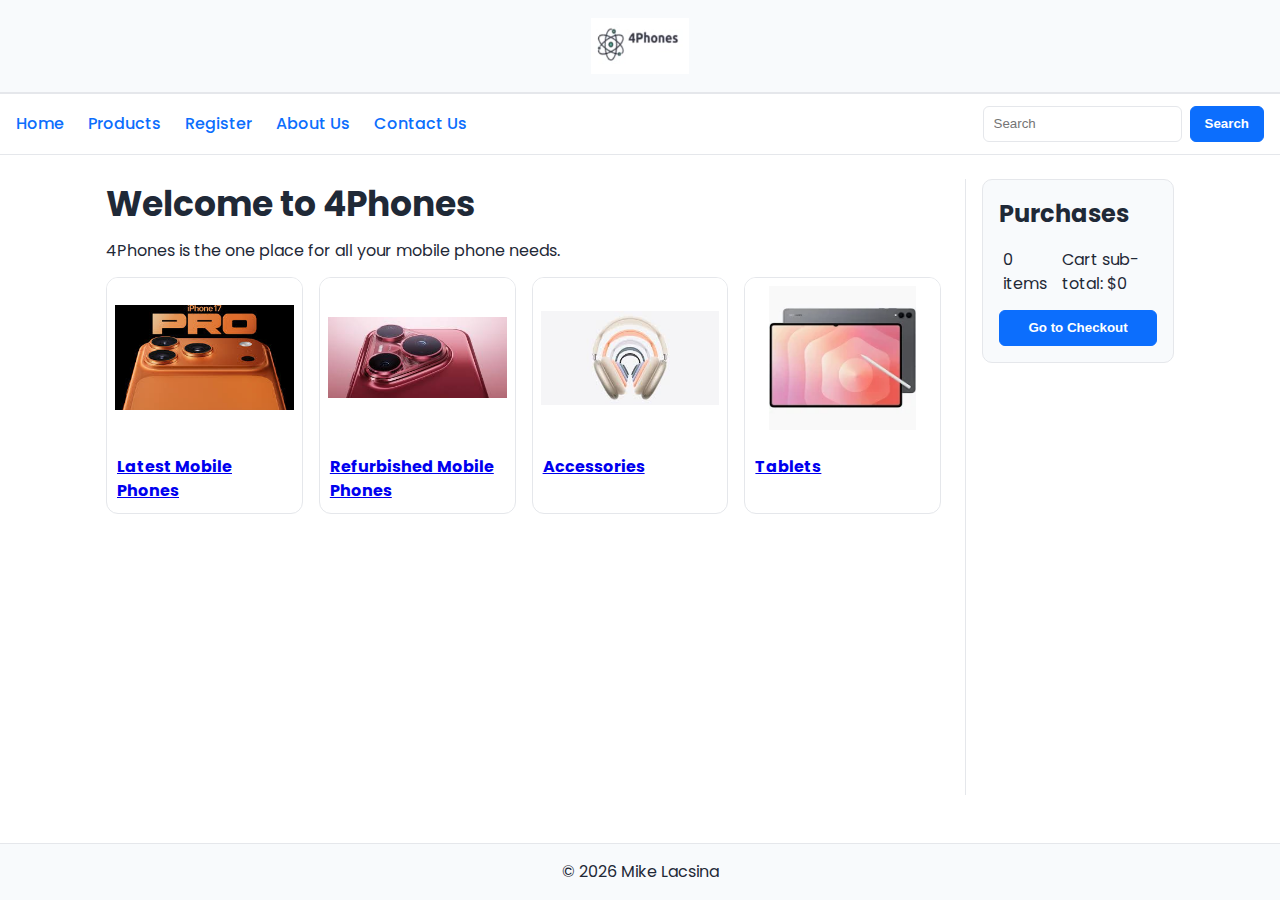
<file: index.html>
<!DOCTYPE html>
<html lang="en">
  <head>
    <meta charset="UTF-8" />
    <meta name="viewport" content="width=device-width, initial-scale=1.0" />
    <title>4Phones — Home</title>
    <link rel="stylesheet" href="styles.css" />
    <script defer src="/app.js?v=2"></script>
  </head>
  <body>
    <div class="wrapper">
      <!-- Header -->
      <header class="site-header">
        <img src="Assets/4phoneslogo.jpg" alt="4Phones Logo" />
      </header>

      <!-- Menu -->
      <nav class="site-menu" aria-label="Main navigation">
        <div class="menu-left">
          <a class="menu-link" href="index.html">Home</a>
          <a class="menu-link" href="products.html">Products</a>
          <a class="menu-link" href="register.html">Register</a>
          <a class="menu-link" href="about.html">About Us</a>
          <a class="menu-link" href="contact.html">Contact Us</a>
        </div>
        <div class="menu-right">
          <input class="menu-search" type="search" placeholder="Search" />
          <button class="btn">Search</button>
        </div>
      </nav>

      <!-- Content: Main + Aside -->
      <div class="content">
        <main>
          <h1>Welcome to 4Phones</h1>
          <p>4Phones is the one place for all your mobile phone needs.</p>

          <section class="grid-cards" aria-label="Main product categories">
            <a class="card" href="products.html#latest">
              <img src="Assets/latest.jpg" alt="Latest Mobile Phones" />
              <h3>Latest Mobile Phones</h3>
            </a>
            <a class="card" href="products.html#refurbished">
              <img
                src="Assets/refurbished.jpg"
                alt="Refurbished Mobile Phones"
              />
              <h3>Refurbished Mobile Phones</h3>
            </a>
            <a class="card" href="products.html#accessories">
              <img src="Assets/accessories.jpg" alt="Accessories" />
              <h3>Accessories</h3>
            </a>
            <a class="card" href="products.html#tablets">
              <img src="Assets/tablets.webp" alt="Tablets" />
              <h3>Tablets</h3>
            </a>
          </section>
        </main>

        <aside>
          <div class="cart">
            <h2>Purchases</h2>
            <table>
              <tr>
                <td>0 items</td>
                <td>Cart sub-total: $0</td>
              </tr>
            </table>
            <button class="btn checkout">Go to Checkout</button>
          </div>
        </aside>
      </div>

      <!-- Footer -->
      <footer>
        <div class="footer-inner">
          <p>&copy; <span id="year"></span> Mike Lacsina</p>
        </div>
      </footer>
    </div>
  </body>
</html>
</file>
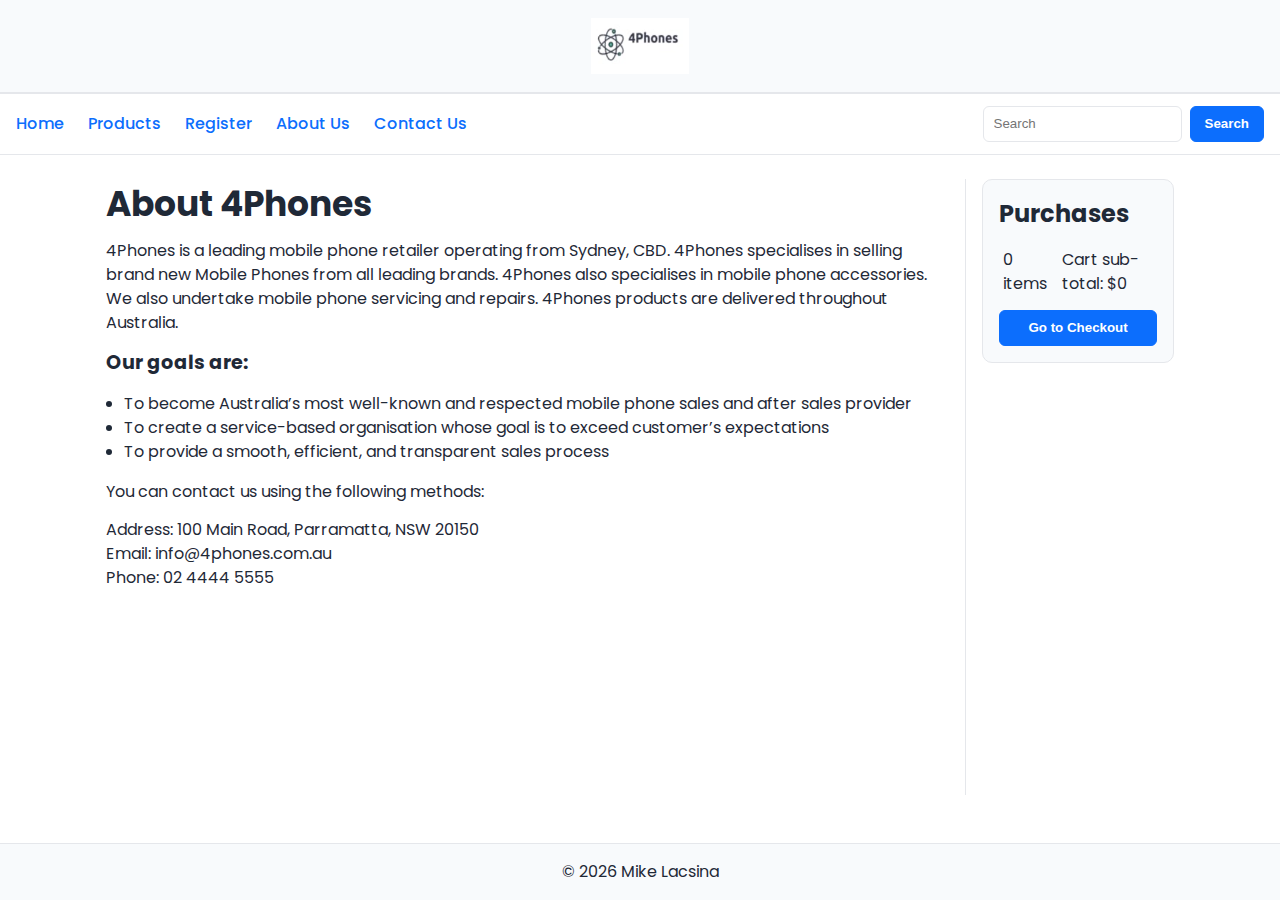
<file: about.html>
<!DOCTYPE html>
<html lang="en">
  <head>
    <meta charset="UTF-8" />
    <meta name="viewport" content="width=device-width, initial-scale=1.0" />
    <title>4Phones — About Us</title>
    <link rel="stylesheet" href="styles.css" />
    <script defer src="/app.js?v=2"></script>
  </head>
  <body>
    <div class="wrapper">
      <header class="site-header">
        <img src="Assets/4phoneslogo.jpg" alt="4Phones Logo" />
      </header>

      <nav class="site-menu" aria-label="Main navigation">
        <div class="menu-left">
          <a class="menu-link" href="index.html">Home</a>
          <a class="menu-link" href="products.html">Products</a>
          <a class="menu-link" href="register.html">Register</a>
          <a class="menu-link" href="about.html">About Us</a>
          <a class="menu-link" href="contact.html">Contact Us</a>
        </div>
        <div class="menu-right">
          <input class="menu-search" type="search" placeholder="Search" />
          <button class="btn">Search</button>
        </div>
      </nav>

      <div class="content">
        <main>
          <h1>About 4Phones</h1>
          <p>
            4Phones is a leading mobile phone retailer operating from Sydney,
            CBD. 4Phones specialises in selling brand new Mobile Phones from all
            leading brands. 4Phones also specialises in mobile phone
            accessories. We also undertake mobile phone servicing and repairs.
            4Phones products are delivered throughout Australia.
          </p>

          <h2>Our goals are:</h2>
          <ul style="margin: 8px 0 16px 18px">
            <li>
              To become Australia’s most well-known and respected mobile phone
              sales and after sales provider
            </li>
            <li>
              To create a service-based organisation whose goal is to exceed
              customer’s expectations
            </li>
            <li>
              To provide a smooth, efficient, and transparent sales process
            </li>
          </ul>

          <p>You can contact us using the following methods:</p>
          <p>
            Address: 100 Main Road, Parramatta, NSW 20150<br />
            Email: info@4phones.com.au<br />
            Phone: 02 4444 5555
          </p>
        </main>

        <aside>
          <div class="cart">
            <h2>Purchases</h2>
            <table>
              <tr>
                <td>0 items</td>
                <td>Cart sub-total: $0</td>
              </tr>
            </table>
            <button class="btn checkout">Go to Checkout</button>
          </div>
        </aside>
      </div>

      <footer>
        <div class="footer-inner">
          <p>&copy; <span id="year"></span> Mike Lacsina</p>
        </div>
      </footer>
    </div>
  </body>
</html>
</file>
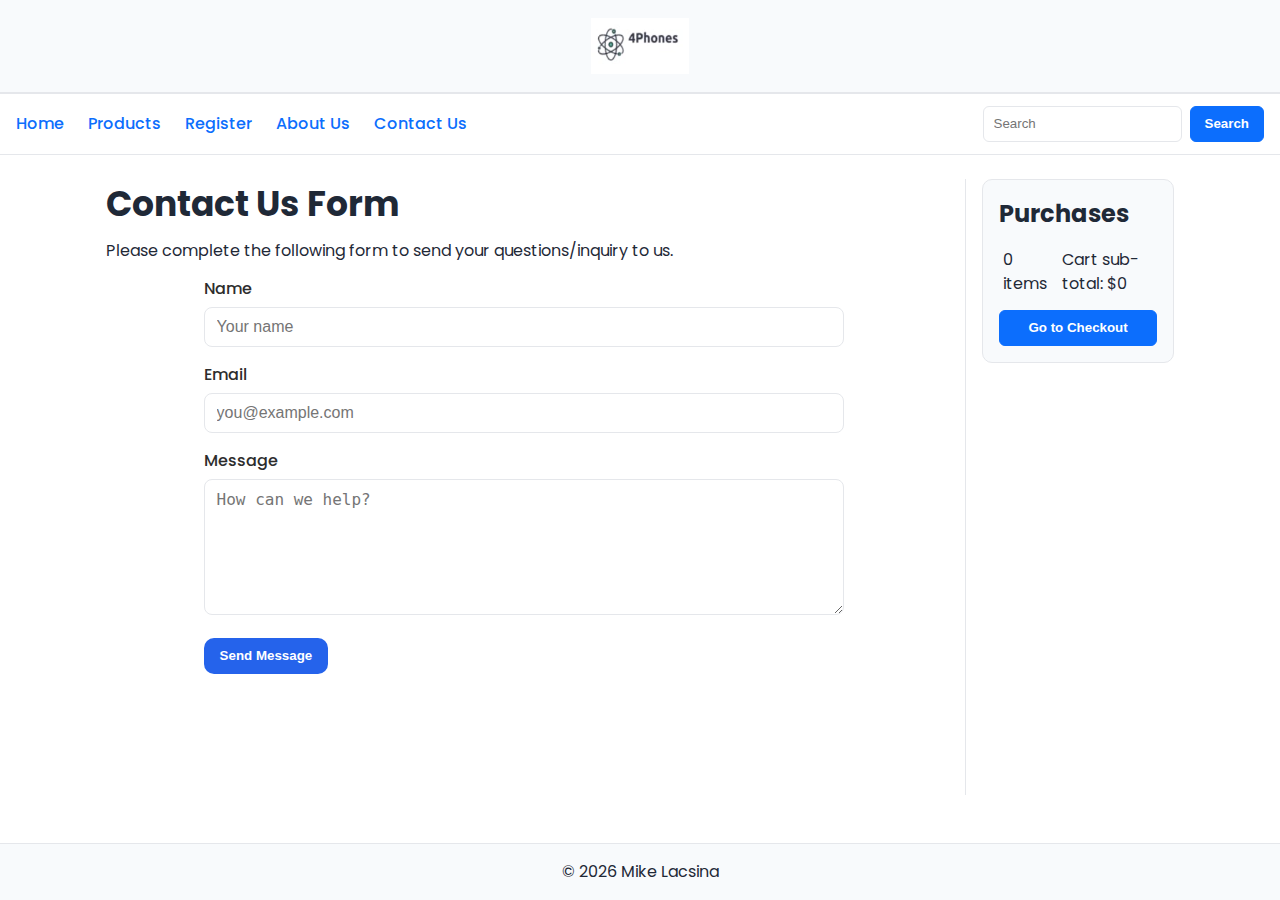
<file: contact.html>
<!DOCTYPE html>
<html lang="en">
  <head>
    <meta charset="UTF-8" />
    <meta name="viewport" content="width=device-width, initial-scale=1.0" />
    <title>4Phones — Contact Us</title>
    <link rel="stylesheet" href="styles.css" />
    <script defer src="/app.js?v=2"></script>
  </head>
  <body>
    <div class="wrapper">
      <header class="site-header">
        <img src="Assets/4phoneslogo.jpg" alt="4Phones Logo" />
      </header>

      <nav class="site-menu" aria-label="Main navigation">
        <div class="menu-left">
          <a class="menu-link" href="index.html">Home</a>
          <a class="menu-link" href="products.html">Products</a>
          <a class="menu-link" href="register.html">Register</a>
          <a class="menu-link" href="about.html">About Us</a>
          <a class="menu-link" href="contact.html">Contact Us</a>
        </div>
        <div class="menu-right">
          <input class="menu-search" type="search" placeholder="Search" />
          <button class="btn">Search</button>
        </div>
      </nav>

      <div class="content">
        <main>
          <h1>Contact Us Form</h1>
          <p>
            Please complete the following form to send your questions/inquiry to
            us.
          </p>

          <form id="contactForm" novalidate>
            <div class="form-field">
              <label for="contactName">Name</label>
              <input
                id="contactName"
                name="contactName"
                type="text"
                placeholder="Your name"
                required
              />
            </div>

            <div class="form-field">
              <label for="contactEmail">Email</label>
              <input
                id="contactEmail"
                name="contactEmail"
                type="email"
                placeholder="you@example.com"
                required
              />
            </div>

            <div class="form-field">
              <label for="contactMessage">Message</label>
              <textarea
                id="contactMessage"
                name="contactMessage"
                rows="6"
                placeholder="How can we help?"
                required
              ></textarea>
            </div>

            <button type="submit" class="btn">Send Message</button>
          </form>
        </main>

        <aside>
          <div class="cart">
            <h2>Purchases</h2>
            <table>
              <tr>
                <td>0 items</td>
                <td>Cart sub-total: $0</td>
              </tr>
            </table>
            <button class="btn checkout">Go to Checkout</button>
          </div>
        </aside>
      </div>

      <footer>
        <div class="footer-inner">
          <p>&copy; <span id="year"></span> Mike Lacsina</p>
        </div>
      </footer>
    </div>
  </body>
</html>
</file>
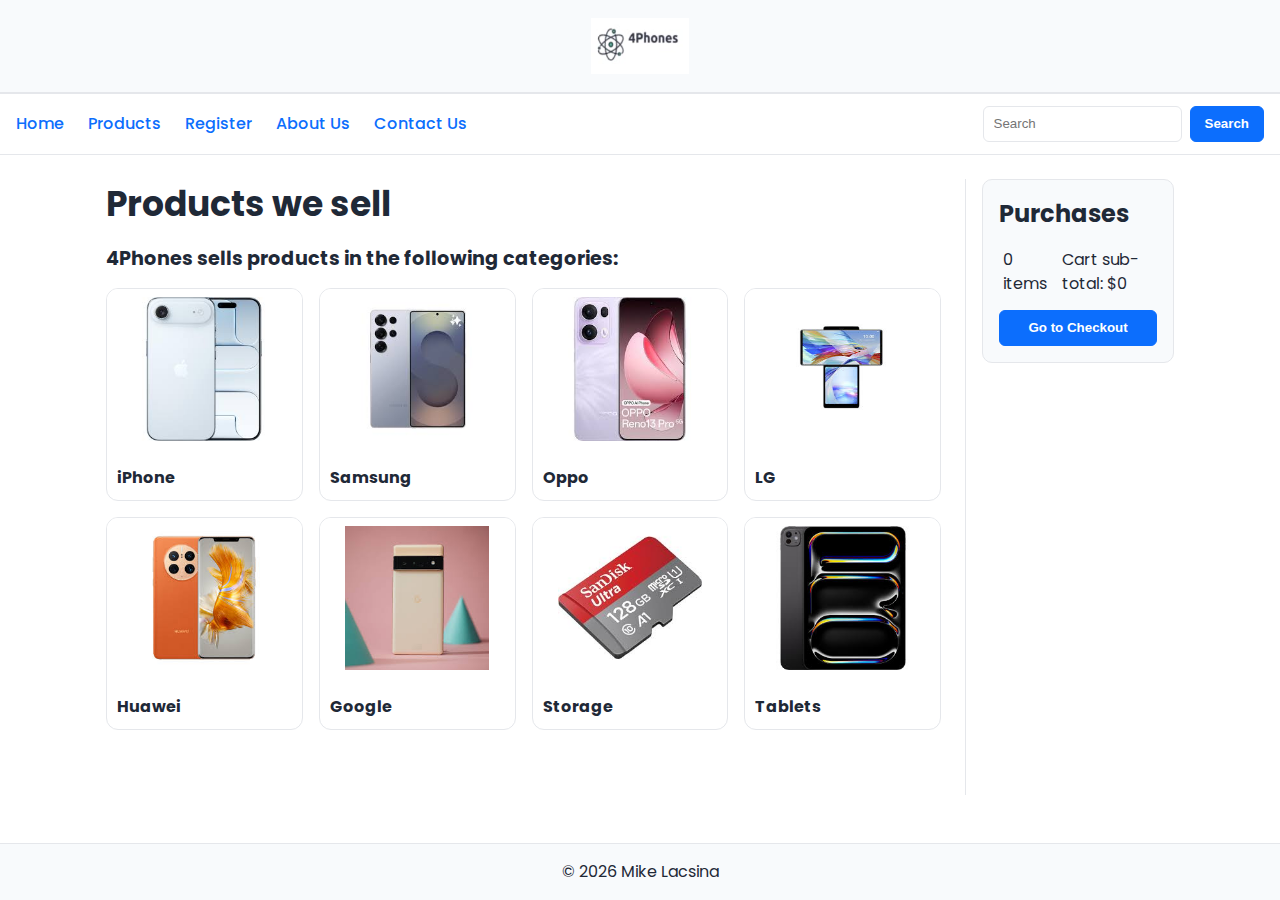
<file: products.html>
<!DOCTYPE html>
<html lang="en">
  <head>
    <meta charset="UTF-8" />
    <meta name="viewport" content="width=device-width, initial-scale=1.0" />
    <title>4Phones — Products</title>
    <link rel="stylesheet" href="styles.css" />
    <script defer src="/app.js?v=2"></script>
  </head>
  <body>
    <div class="wrapper">
      <header class="site-header">
        <img src="Assets/4phoneslogo.jpg" alt="4Phones Logo" />
      </header>

      <nav class="site-menu" aria-label="Main navigation">
        <div class="menu-left">
          <a class="menu-link" href="index.html">Home</a>
          <a class="menu-link" href="products.html">Products</a>
          <a class="menu-link" href="register.html">Register</a>
          <a class="menu-link" href="about.html">About Us</a>
          <a class="menu-link" href="contact.html">Contact Us</a>
        </div>
        <div class="menu-right">
          <input class="menu-search" type="search" placeholder="Search" />
          <button class="btn">Search</button>
        </div>
      </nav>

      <div class="content">
        <main>
          <h1>Products we sell</h1>
          <h2>4Phones sells products in the following categories:</h2>

          <!-- Anchors for Home page links -->
          <div id="latest"></div>
          <div class="grid-cards" style="margin-top: 10px">
            <a class="card" id="iphone">
              <img src="Assets/iphone.jpg" alt="iPhone" />
              <h3>iPhone</h3>
            </a>
            <a class="card" id="samsung">
              <img src="Assets/Samsung.jpg" alt="Samsung" />
              <h3>Samsung</h3>
            </a>
            <a class="card" id="oppo">
              <img src="Assets/Oppo.jpg" alt="Oppo" />
              <h3>Oppo</h3>
            </a>
            <a class="card" id="lg">
              <img src="Assets/LG.jpg" alt="LG" />
              <h3>LG</h3>
            </a>
            <a class="card" id="huawei">
              <img src="Assets/Huawei.jpg" alt="Huawei" />
              <h3>Huawei</h3>
            </a>
            <a class="card" id="google">
              <img src="Assets/Google.jpg" alt="Google" />
              <h3>Google</h3>
            </a>
            <a class="card" id="storage">
              <img src="Assets/storage.jpg" alt="Storage" />
              <h3>Storage</h3>
            </a>
            <a class="card" id="tablets">
              <img src="Assets/ipad.jpg" alt="Tablets" />
              <h3>Tablets</h3>
            </a>
          </div>

          <!-- category anchors referenced by Home -->
          <div id="refurbished" style="margin-top: 20px"></div>
          <div id="accessories" style="margin-top: 20px"></div>
        </main>

        <aside>
          <div class="cart">
            <h2>Purchases</h2>
            <table>
              <tr>
                <td>0 items</td>
                <td>Cart sub-total: $0</td>
              </tr>
            </table>
            <button class="btn checkout">Go to Checkout</button>
          </div>
        </aside>
      </div>

      <footer>
        <div class="footer-inner">
          <p>&copy; <span id="year"></span> Mike Lacsina</p>
        </div>
      </footer>
    </div>
  </body>
</html>
</file>
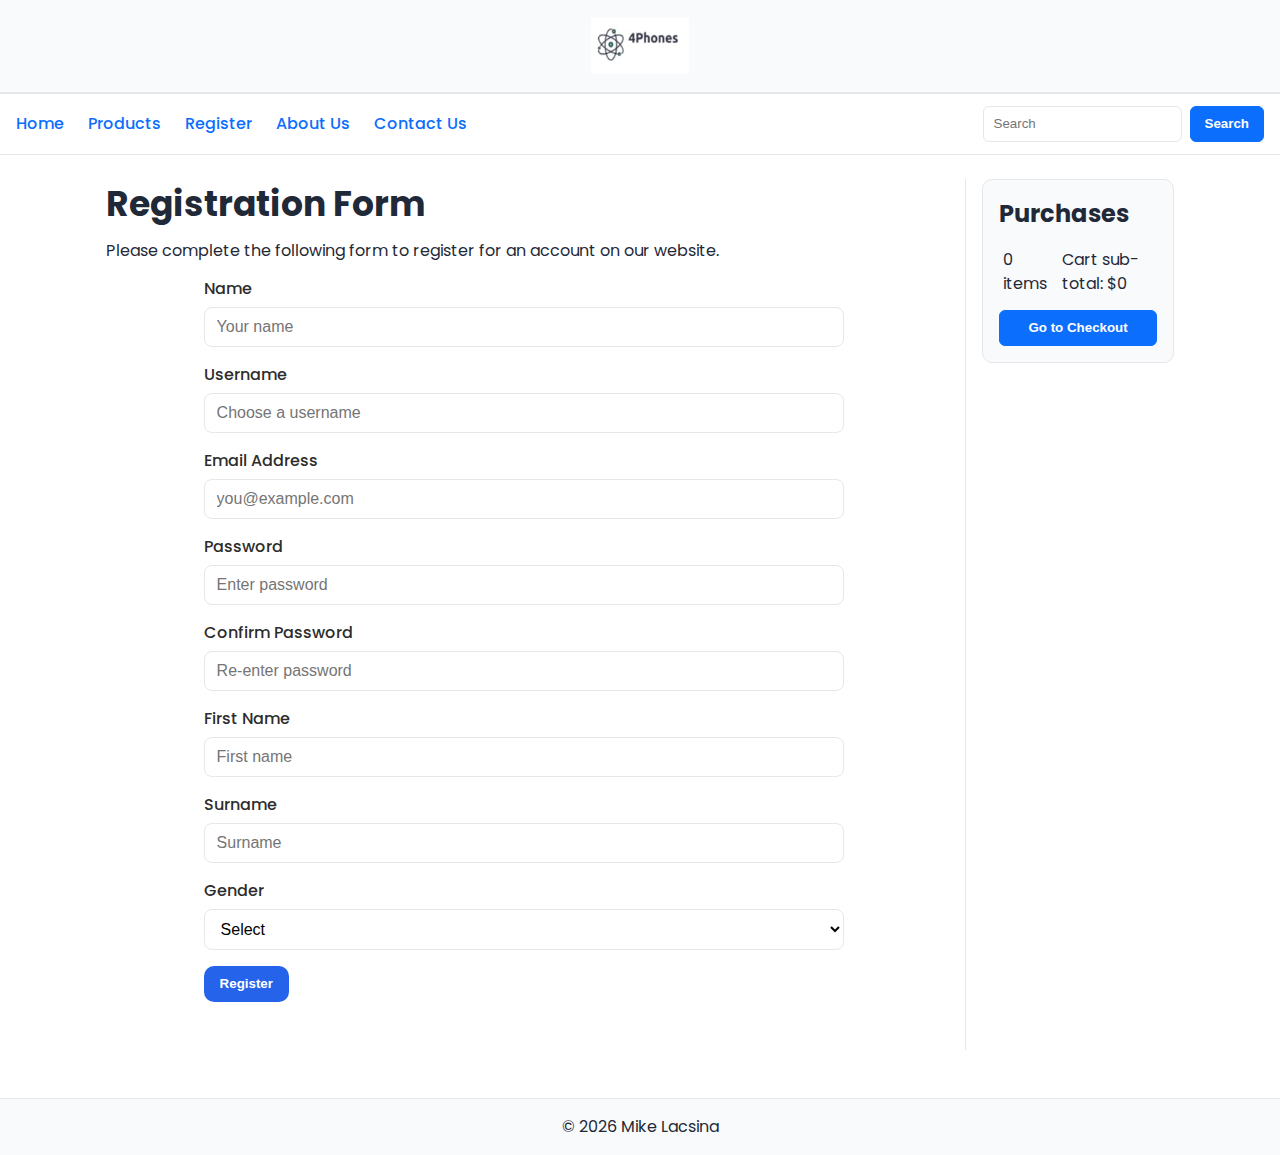
<file: register.html>
<!DOCTYPE html>
<html lang="en">
  <head>
    <meta charset="UTF-8" />
    <meta name="viewport" content="width=device-width, initial-scale=1.0" />
    <title>4Phones — Register</title>
    <link rel="stylesheet" href="styles.css" />
    <script defer src="/app.js?v=2"></script>
  </head>
  <body>
    <div class="wrapper">
      <header class="site-header">
        <img src="Assets/4phoneslogo.jpg" alt="4Phones Logo" />
      </header>

      <nav class="site-menu" aria-label="Main navigation">
        <div class="menu-left">
          <a class="menu-link" href="index.html">Home</a>
          <a class="menu-link" href="products.html">Products</a>
          <a class="menu-link" href="register.html" aria-current="page"
            >Register</a
          >
          <a class="menu-link" href="about.html">About Us</a>
          <a class="menu-link" href="contact.html">Contact Us</a>
        </div>
        <div class="menu-right">
          <input
            class="menu-search"
            type="search"
            placeholder="Search"
            aria-label="Search site"
          />
          <button class="btn" type="button">Search</button>
        </div>
      </nav>

      <div class="content">
        <main>
          <h1>Registration Form</h1>
          <p>
            Please complete the following form to register for an account on our
            website.
          </p>

          <!-- Disable native browser validation so our JS handles everything -->
          <form id="registerForm" novalidate>
            <!-- Name (optional overall display name) -->
            <div class="form-field">
              <label for="name">Name</label>
              <input
                id="name"
                name="name"
                type="text"
                placeholder="Your name"
              />
            </div>

            <div class="form-field">
              <label for="username">Username</label>
              <input
                id="username"
                name="username"
                type="text"
                placeholder="Choose a username"
                required
              />
            </div>

            <div class="form-field">
              <label for="email">Email Address</label>
              <input
                id="email"
                name="email"
                type="email"
                placeholder="you@example.com"
                required
              />
            </div>

            <div class="form-field">
              <label for="password">Password</label>
              <input
                id="password"
                name="password"
                type="password"
                placeholder="Enter password"
                required
              />
            </div>

            <div class="form-field">
              <label for="confirmPassword">Confirm Password</label>
              <input
                id="confirmPassword"
                name="confirmPassword"
                type="password"
                placeholder="Re-enter password"
                required
              />
            </div>

            <div class="form-field">
              <label for="firstName">First Name</label>
              <input
                id="firstName"
                name="firstName"
                type="text"
                placeholder="First name"
                required
              />
            </div>

            <div class="form-field">
              <label for="surname">Surname</label>
              <input
                id="surname"
                name="surname"
                type="text"
                placeholder="Surname"
                required
              />
            </div>

            <div class="form-field">
              <label for="gender">Gender</label>
              <select id="gender" name="gender" required>
                <option value="">Select</option>
                <option value="Male">Male</option>
                <option value="Female">Female</option>
                <option value="Prefer not to say">Prefer not to say</option>
                <option value="Other">Other</option>
              </select>
            </div>

            <button type="submit" class="btn">Register</button>
          </form>
        </main>

        <aside>
          <div class="cart">
            <h2>Purchases</h2>
            <table>
              <tr>
                <td>0 items</td>
                <td>Cart sub-total: $0</td>
              </tr>
            </table>
            <button class="btn checkout" type="button">Go to Checkout</button>
          </div>
        </aside>
      </div>

      <footer>
        <div class="footer-inner">
          <p>&copy; <span id="year"></span> Mike Lacsina</p>
        </div>
      </footer>
    </div>
  </body>
</html>
</file>
<file: styles.css>
@import url('https://fonts.googleapis.com/css2?family=Poppins:wght@300;400;500;600&display=swap');

* { box-sizing: border-box; margin: 0; padding: 0; }
:root{
  --brand:#0c6efd;          /* adjust to match logo */
  --brand-dark:#0a55c8;
  --ink:#1f2937;
  --subtle:#e5e7eb;
  --panel:#f8fafc;
  --danger:#dc2626;
}
html,body{height:100%}
body{
  font-family: Poppins, system-ui, -apple-system, Segoe UI, Roboto, Arial, sans-serif;
  color: var(--ink);
  background: white;
  line-height: 1.5;
}

/* ========== MASTER LAYOUT ========== */
.wrapper{
  min-height:100%;
  display:grid;
  grid-template-rows: auto auto 1fr auto;
  grid-template-columns: 1fr;
}

/* Header: logo centered */
.site-header{
  display:flex;
  justify-content:center;
  align-items:center;
  padding:18px 16px;
  background: var(--panel);
  border-bottom: 2px solid var(--subtle);
}
.site-header img{
  max-height:56px; width:auto; display:block;
}

/* Menu: links left, search right */
.site-menu{
  display:flex;
  align-items:center;
  justify-content:space-between;
  padding:12px 16px;
  background:white;
  border-bottom:1px solid var(--subtle);
}
.menu-left{
  display:flex; gap:24px; flex-wrap: wrap;
}
.menu-link{
  text-decoration:none;
  color: var(--brand);
  font-weight:500;
}
.menu-right{
  display:flex; align-items:center; gap:8px;
}
.menu-search{
  height:36px; padding:0 10px; border:1px solid var(--subtle); border-radius:6px;
}
.btn{
  height:36px; padding:0 14px; border:1px solid var(--brand); border-radius:6px;
  background: var(--brand); color:white; font-weight:600; cursor:pointer;
}
.btn.secondary{ background:white; color:var(--brand) }

/* Content: Main 80% / Aside 20% */
.content{
  display:grid;
  grid-template-columns: 4fr 1fr; /* 80% / 20% */
  gap:24px;
  max-width:1100px;
  margin:24px auto;
  padding:0 16px;
}

/* Main */
main h1{ font-size:clamp(1.6rem, 1.2rem + 1.2vw, 2.2rem); margin-bottom:8px }
main h2{ font-size:1.2rem; margin:14px 0 }
main p{ margin:8px 0 14px }

/* Aside (Cart) */
aside{
  border-left:1px solid var(--subtle);
  padding-left:16px;
}
.cart{
  background: var(--panel);
  border:1px solid var(--subtle);
  border-radius:10px;
  padding:16px;
}
.cart h2{ margin-bottom:10px }
.cart table{ width:100%; border-collapse:collapse; }
.cart td{ padding:6px 4px; }
.cart .checkout{ width:100%; margin-top:8px }

/* Footer */
footer{
  border-top:1px solid var(--subtle);
  background: var(--panel);
  margin-top:24px;
}
.footer-inner{
  max-width:1100px; margin:0 auto; padding:16px; text-align:center;
}

/* Utilities */
.grid-cards{
  display:grid; gap:16px;
  grid-template-columns: repeat(auto-fill, minmax(180px,1fr));
}
.card{
  border:1px solid var(--subtle);
  border-radius:12px;
  overflow:hidden;
  background:white;
}
.card img {
  width: 100%;
  height: 160px;           
  object-fit: contain;     
  background: #fff;        
  padding: 8px;            
  border-radius: 8px;
}

.card h3{ font-size:1rem; padding:10px }

/* Forms */
.form{
  display:grid; gap:12px; max-width:600px;
}
.form .row{ display:grid; gap:8px }
.form label{ font-weight:600 }
.form input, .form select, .form textarea{
  padding:10px;
  border:1px solid var(--subtle);
  border-radius:8px;
  width:100%;
}
.form small.error{
  color:var(--danger); font-weight:500; padding-left:4px;
}

/* Responsive: stack main/aside on small screens */
@media (max-width: 860px){
  .content{ grid-template-columns: 1fr; }
  aside{ border-left:none; padding-left:0 }
}

/* ===== Forms: Layout & Spacing (register + contact) ===== */
form#registerForm, form#contactForm {
  max-width: 640px;        /* keep form a comfortable width */
  margin: 0 auto 3rem;     /* center the form */
}

.form-field {
  margin-bottom: 16px;     /* space between fields */
}

/* Put labels on their own line and style them slightly */
.form-field label {
  display: block;
  margin-bottom: 6px;
  font-weight: 500;
  color: #2d2d2d;
}

/* Inputs look consistent with the rest of the site */
.form-field input,
.form-field select,
.form-field textarea {
  width: 100%;
  max-width: 100%;
  padding: 10px 12px;
  border: 1px solid #e5e7eb;         /* light gray border */
  border-radius: 8px;
  font-size: 16px;
  outline: none;
  transition: border-color .15s ease, box-shadow .15s ease;
  background: #fff;
}

/* Focus style for better UX */
.form-field input:focus,
.form-field select:focus,
.form-field textarea:focus {
  border-color: #3b82f6;              /* blue highlight */
  box-shadow: 0 0 0 3px rgba(59,130,246,.15);
}

/* Error messages we append via JS */
.error-msg {
  color: #e11d48;                     /* red-600 */
  margin-top: 6px;
  font-size: 0.9rem;
  min-height: 1em;                    /* keeps layout from jumping */
}

/* Keep the primary button consistent */
form .btn,
button[type="submit"] {
  display: inline-block;
  padding: 10px 16px;
  border-radius: 10px;
  border: none;
  background: #2563eb;                /* blue-600 */
  color: #fff;
  font-weight: 600;
  cursor: pointer;
  transition: transform .05s ease, filter .15s ease;
}

form .btn:hover,
button[type="submit"]:hover {
  filter: brightness(1.02);
}

form .btn:active,
button[type="submit"]:active {
  transform: translateY(1px);
}

/* Optional: align the small purchase card on the right as before */
@media (min-width: 992px) {
  .content-with-sidebar {
    display: grid;
    grid-template-columns: 1fr 280px;
    gap: 24px;
    align-items: start;
  }
}
</file>
